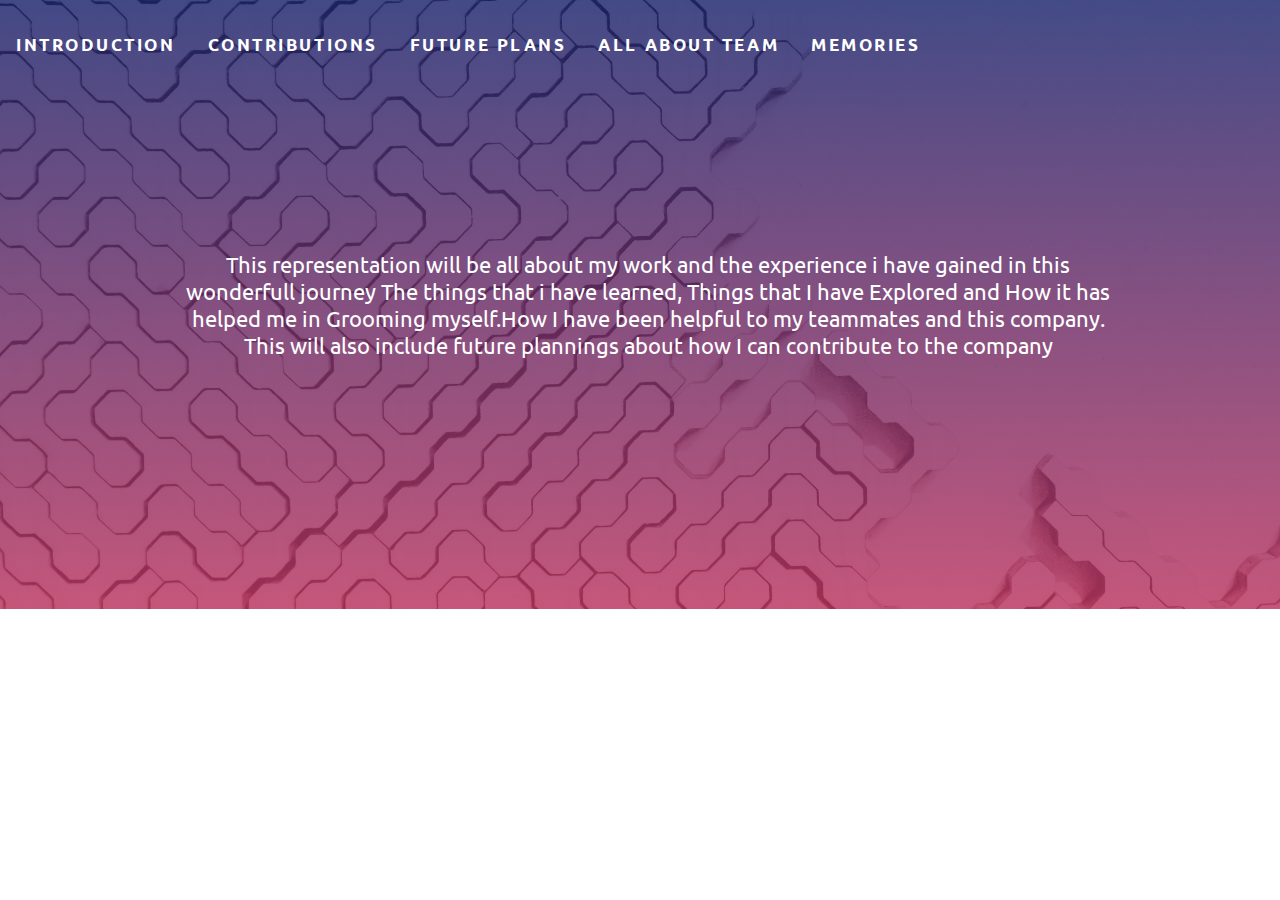
<file: overall/index.html>
<!DOCTYPE html>
<html>
<head>
<meta name="viewport" content="width=device-width, initial-scale=1">
<link rel="stylesheet" href="style.css">
<style>
  .topnav{
    position: absolute;
  }
</style>
</head>
<body>



<div class="topnav">
  <ul>
    <li><a href="index.html">Introduction</a></li>
    <li><a href="slide2.html">Contributions</a></li>
    <li><a href="future_plans.html">Future Plans</a></li>
    <li><a href="allaboutteam.html">All about team</a></li>
    <li><a href="memories.html">Memories</a></li>
  </ul>
</div>



<div class="slide1" id="home" style="padding-left:16px">
  <span>This representation will be all about my work and the experience i have gained in this wonderfull journey
  The things that i have learned, Things that I have Explored and How it has helped me in Grooming myself.How I have been helpful to my teammates and this company. This will also include future plannings about how I can contribute to the company</span>
</div>

</body>
<script src="https://cdnjs.cloudflare.com/ajax/libs/jquery/3.6.3/jquery.min.js"></script>
<script src="script.js"></script>
</html>
</file>
<file: overall/style.css>
@import url('https://fonts.googleapis.com/css2?family=Roboto&family=Ubuntu&display=swap');

*{
  margin: 0;
  padding: 0;  
}
body {
    margin: 0;
    font-family: 'Ubuntu', sans-serif;
  }
  
  .topnav {
    overflow: hidden;
      /* background-color: #333; */
      /* position: absolute; */
  }

 
  
  .topnav a {
    float: left;
    color: #fff;
    text-align: center;
    padding: 14px 16px;
    text-decoration: none;
    font-size: 17px;
    margin-top: 20px;
    font-weight: 600;
  }
  
  /* .topnav a:hover {
    background-color: #ddd;
    color: black;
  } */

  a {
    color: #fff;
    text-transform: uppercase;
    text-decoration: none;
    letter-spacing: 0.15em;
    
    display: inline-block;
    padding: 15px 20px;
    position: relative;
  }

  a:after {    
    background: none repeat scroll 0 0 transparent;
    bottom: 0;
    content: "";
    display: block;
    height: 2px;
    left: 50%;
    position: absolute;
    background: #fff;
    transition: width 0.3s ease 0s, left 0.3s ease 0s;
    width: 0;
  }

  a:hover:after { 
    width: 100%; 
    left: 0; 
  }

ul{
    display: table;
    list-style: none;
    text-align: center;
    position: relative;
    display: flex;
}



  .topnav a.active {
    background-color: #04AA6D;
    color: white;
  }
  
  .slide1{
      background-position: center;
      /* position: absolute; */
      height: 609px;
      /* background-image: url(images/image4.jpg); */
      background: linear-gradient(rgba(29, 38, 113, 0.8), rgba(195, 55, 100, 0.8)),url(images/image4.jpg);
      background-size: cover;
      /* box-shadow: inset 0 0 0 2000px rgb(144 150 151 / 30%); */
      display: grid;
  }
  .slide1 > span{
    width: 75%;
    font-size: 22px;
    justify-content: center;
    text-align: center;
    margin: auto;
    color: #fff;
    /* background-color: re; */
  }
  /* second slide */
  .slide2{
    /* margin-top: 160px; */
    /* background-color: red; */
    width: 100%;
    height: 540px;
    /* display: grid; */
  }
  .slide2 > div > span{
    font-size: 22px;
    color: #fff;
  }

  .slide2  div  span{
    font-size: 20px;
    color: #fff;
  }
  .one-time{
    margin: auto;
  }
  .one-time  div{
    text-align: center;
    color: #fff;
  }
  .one-time div{
    text-align: center;
    height: 200px;
  }
  .carousel-inner {
    margin: 0 15%;
  }

  .slick-dotted.slick-slider{
    width: 850px;
    margin-top: 65px;
  }
</file>
